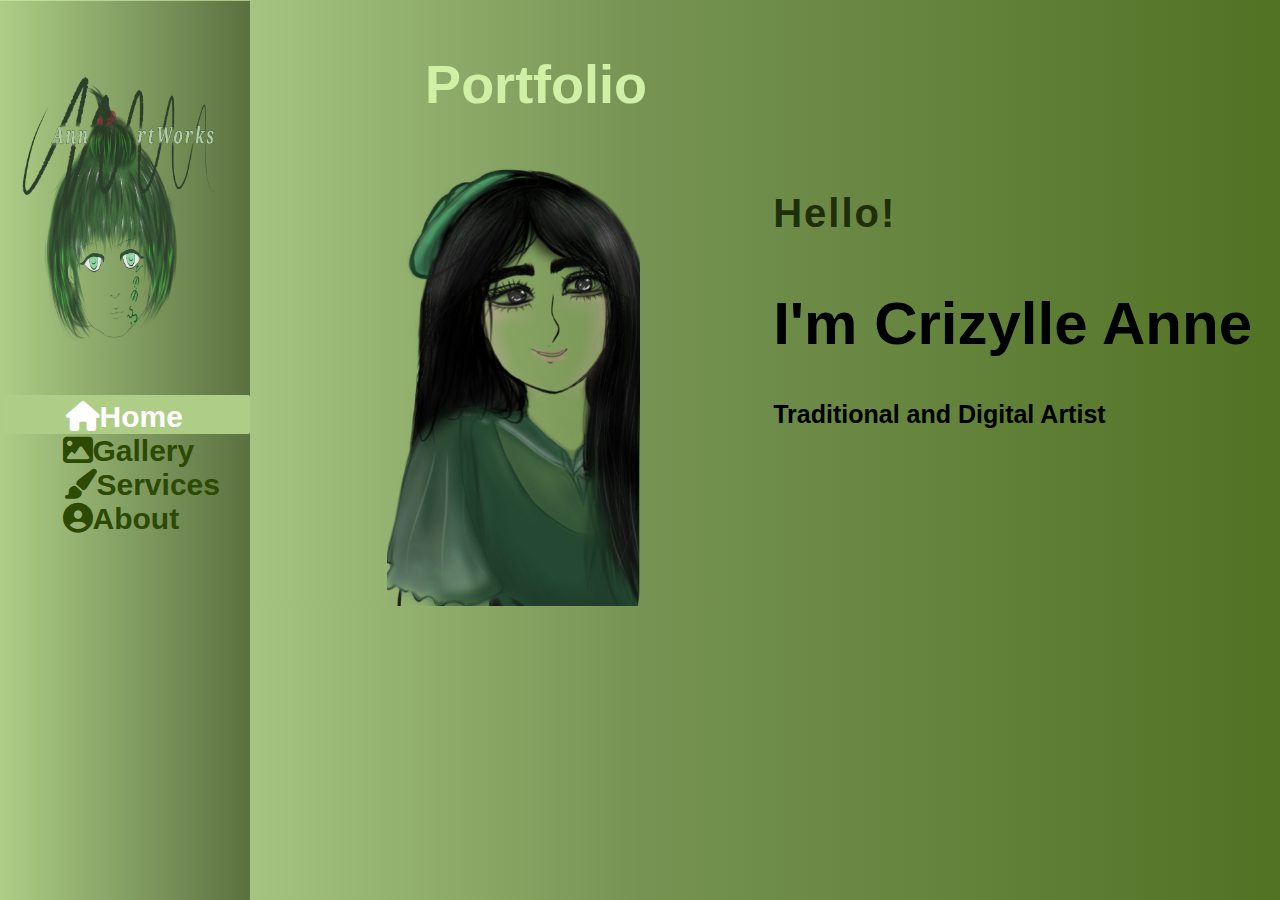
<file: index.html>
<!DOCTYPE html>
    <html lang="en">
    <head>
        <meta charset="UTF-8">
        <meta http-equiv="X-UA-Compatible" content="IE=edge">
        <meta name="viewport" content="width= device-width, initial scale=1.0">
        <title>HOME Page</title>
        <link rel="stylesheet" href="https://cdnjs.cloudflare.com/ajax/libs/font-awesome/6.2.1/css/all.min.css" integrity="sha512-MV7K8+y+gLIBoVD59lQIYicR65iaqukzvf/nwasF0nqhPay5w/9lJmVM2hMDcnK1OnMGCdVK+iQrJ7lzPJQd1w==" crossorigin="anonymous" referrerpolicy="no-referrer" />
        <link rel="stylesheet" href="https://cdnjs.cloudflare.com/ajax/libs/font-awesome/6.2.1/css/all.min.css">

        <link rel="stylesheet" href="welcome_page_stylesheet.css">
    </head>
  <body>
    <div class="logo">
        <h2>Portfolio</h2>
          </div>
    
        <header>

            <div id="Sidebar"  class="sidebar">
              <img src="images/green.png">
                <a href="index.html" class="active" ><i class="fa-solid fa-house"></i>Home</a>
                <a href="portfolio_image.html"><i class="fa-solid fa-image"></i>Gallery</a>
                <a href="Services Page.html"> <i class="fa-solid fa-paintbrush"></i></i>Services</a>
                <a href="ABOUT PAGE.html"><i class="fa-solid fa-circle-user"></i>About</a>
              </div>

                  </div>
              </div>
        </header>
    
   
 
    <div id="Container"  class="container">
         
           <img src="images/cas.png" alt="" class="responsive">
  
         
    <div class="box">
         <h4>Hello!</h4>
        <h1>I'm Crizylle Anne</h1>
        <h5>Traditional and Digital Artist</h5>
    </div>
    </div>
</div>

</body>
<script>
   
    function myFunction() {
  var x = document.getElementById("Sidebar");
  if (x.className === "Sidebar") {
    x.className += " responsive";
  } else {
    x.className = "Sidebar";
  }
}
</script>

</html>
</file>
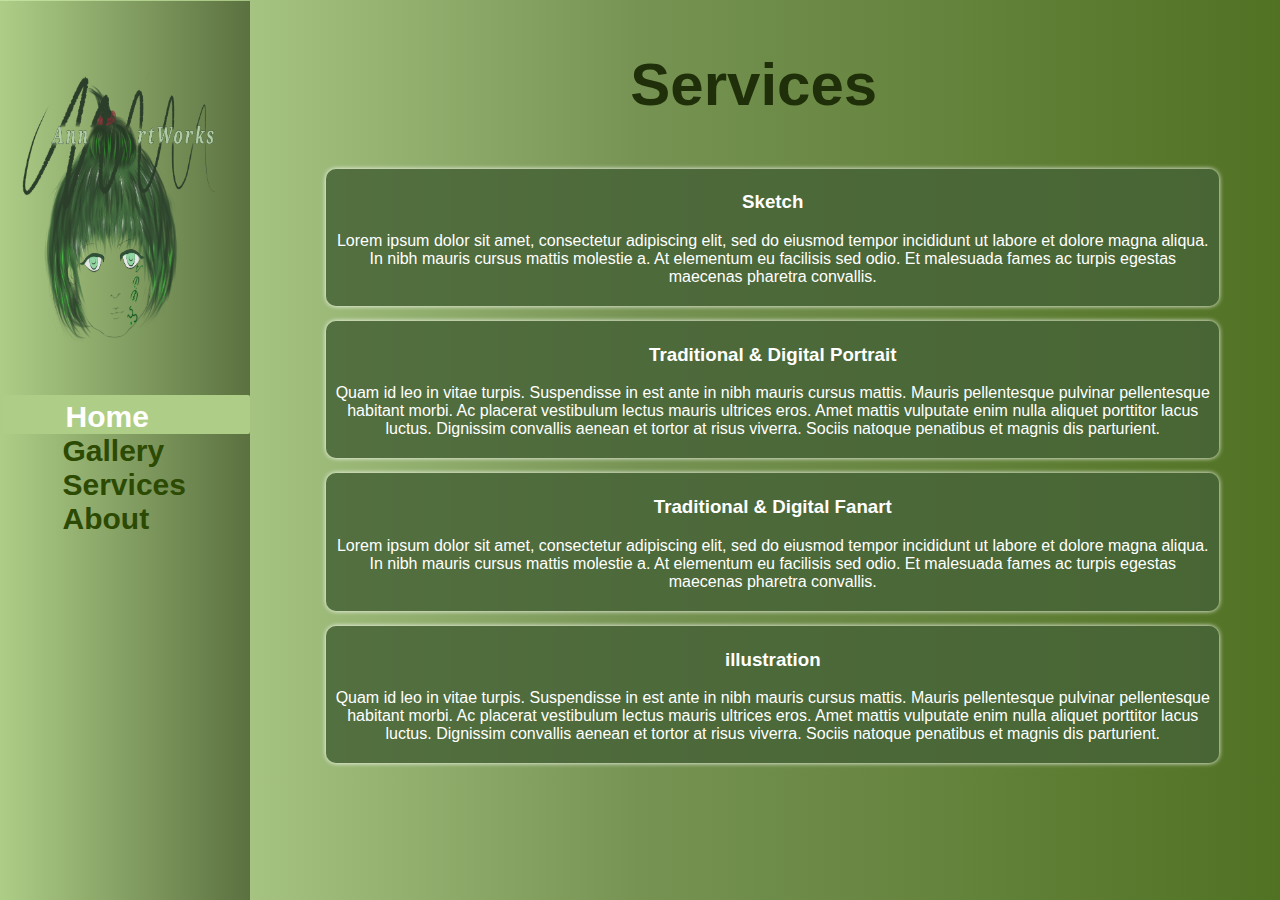
<file: Services Page.html>
<!DOCTYPE html>
<html>
    <head>
        <meta charset="UTF-8">
        <meta http-equiv="X-UA-Compatible" content="IE=edge">
        <meta name="viewport" content="width= device-width, initial scale=1.0">
        <title>Services</title>
         <link rel="stylesheet" href="https://cdnjs.cloudflare.com/ajax/libs/font-awesome/6.2.1/css/all.min.css" integrity="sha512-MV7K8+y+gLIBoVD59lQIYicR65iaqukzvf/nwasF0nqhPay5w/9lJmVM2hMDcnK1OnMGCdVK+iQrJ7lzPJQd1w==" crossorigin="anonymous" referrerpolicy="no-referrer" />
		
        <link rel="stylesheet" href="Services Page.css">
    </head>
<body>

<header>

    <div id="Sidebar"  class="sidebar">
      <img src="images/green.png">
        <a href="index.html" class="active" ><i class="fa-solid fa-house"></i>Home</a>
        <a href="portfolio_image.html"><i class="fa-solid fa-image"></i>Gallery</a>
        <a href="Services Page.html"> <i class="fa-solid fa-paintbrush"></i></i>Services</a>
        <a href="ABOUT PAGE.html"><i class="fa-solid fa-circle-user"></i>About</a>
      </div>

          </div>
      </div>
</header>
</div>

<div class="box">
    <h2>Services</h2>
    <div class="card">
        <i class="fa-solid fa-bell fa-shake"></i>
        <h3>Sketch</h3>
       
            <p>Lorem ipsum dolor sit amet, consectetur adipiscing elit, 
                sed do eiusmod tempor incididunt ut labore et dolore magna 
                aliqua. In nibh mauris cursus mattis molestie a. At elementum 
                eu facilisis sed odio. Et malesuada fames ac turpis egestas 
                maecenas pharetra convallis. </p>
    </div>

        <div class="card">
            <i class="fa-solid fa-bell fa-shake"></i>
            <h3>Traditional & Digital Portrait</h3>
          
                <p>Quam id leo in vitae turpis. 
                    Suspendisse in est ante in nibh mauris cursus mattis. Mauris
                     pellentesque pulvinar pellentesque habitant morbi. Ac placerat 
                     vestibulum lectus mauris ultrices eros. Amet mattis vulputate
                      enim nulla aliquet porttitor lacus luctus. Dignissim convallis
                      aenean et tortor at risus viverra. Sociis natoque penatibus et
                       magnis dis parturient.</p>
        </div>

        <div class="card">
            <i class="fa-solid fa-bell fa-shake"></i>
            <h3>Traditional & Digital Fanart</h3>
           
                <p>Lorem ipsum dolor sit amet, consectetur adipiscing elit, 
                    sed do eiusmod tempor incididunt ut labore et dolore magna 
                    aliqua. In nibh mauris cursus mattis molestie a. At elementum 
                    eu facilisis sed odio. Et malesuada fames ac turpis egestas 
                    maecenas pharetra convallis. </p>
        </div>
            <div class="card">
                <i class="fa-solid fa-bell fa-shake"></i>
                <h3>illustration</h3>
               
                    <p>Quam id leo in vitae turpis. 
                        Suspendisse in est ante in nibh mauris cursus mattis. Mauris
                         pellentesque pulvinar pellentesque habitant morbi. Ac placerat 
                         vestibulum lectus mauris ultrices eros. Amet mattis vulputate
                          enim nulla aliquet porttitor lacus luctus. Dignissim convallis
                          aenean et tortor at risus viverra. Sociis natoque penatibus et
                           magnis dis parturient.</p>
                </div>
            </div>

</div>
    
       
</body>
<script>
   
    function myFunction() {
  var x = document.getElementById("Sidebar");
  if (x.className === "Sidebar") {
    x.className += " responsive";
  } else {
    x.className = "Sidebar";
  }
}
</script>
</html>
</file>
<file: welcome_page_stylesheet.css>
body{
  font-family: "Lato", sans-serif;
    background: linear-gradient( to right,   #c4e29f,#769353,#517223);
  }
  
    .sidebar {
    left:0;
    top: 1px;
    width:250px;
    height:100%;
    padding-top: 30px;
    background: linear-gradient( to right, #aece87,#5b7140);
  position: fixed;
  }
  .sidebar img{
    height: 40%;
     width: 80%;
     margin-left: 15px;
  }
  
  .sidebar a {
    padding-left: 25%;
    display: block;
    color: #2c4a02;
    font-size: 30px;
    text-decoration: none;
    font-family: "Lato", sans-serif;
    font-weight: bolder;
  }
   
  .sidebar a.active {
    margin-left: 3px;
    border-radius: 2px;
    padding-top: 2%;
    background-color:#aece87;
    color:#ffffff;
  }
  .sidebar a:hover:not(.active) {
    text-align: center;
    margin-left: 3px;
    padding: 1px;
    border-radius: 2px;
    background-color:#b6cf92;
    color: rgb(226, 246, 214);
  }
  
  .logo{
    margin-left: 33%;
    float: left;
    color:#d0f0a5;
    font-weight: bolder;
    font-size:36px;
  }
  .box{
    padding-top: 3px;
    margin-right: 20px;
    float: right;
  }  
  .container img{
     width: 20%; 
     height:20%;
     float: left;
    padding-left:30% ;
     
    }
    
   h1{
    color: #000000;
    margin: 15px 0px 10px;
    font-size: 60px;
    }
    
     h4{
    color:#1f2f09;
    letter-spacing: 2px;
    font-size: 40px; 
      margin-top: 28px;
       
    }
    h5{
      color: #000000;
      font-size: 25px;
      margin-bottom: 50px;
      }
  
  
    footer{
      text-align: center;
      padding-bottom: 200px;
      margin: 2px;
    }
    
  /*mobile view*/
  @media  only screen and (max-width:800px),(max-width:700px),(max-width:600px),
  (max-width:500px),(max-width:480px),(max-width:320px){
    .sidebar {
      top: 1px;
      width:100%;
      height: auto;
      background: linear-gradient( to right, #aece87,#5b7140);
      
    }
    
    .sidebar a {
      padding-left: 40%;
      display: block;
      color: #2c4a02;
      font-size: 15px;
      text-decoration: none;
      font-weight: bolder;
      display: block;
    }
     
    .sidebar a.active {
      margin-left: 3px;
    
      border-radius: 2px;
      padding-top: 3%;
      background-color:#aece87;
      color:#ffffff;
    }
    .sidebar a:hover:not(.active) {
      text-align: center;
      margin-left: 3px;
      padding: 2px;
      border-radius: 2px;
      background-color:#b6cf92;
      color: rgb(226, 246, 214);
    }
    .sidebar img{
      height: 35%;
       width: 30%;
      padding-left: 30%;
    }
    .logo{
     padding-left: 2px;
      width: 30px;
      height: 30px;
      color:#d0f0a5;
      font-weight: bolder;
      font-size:30px;
    }
    .box{
      text-align: center;
      padding-top: 4%;
      margin-right: 20px;
      float: right;
    }  
    .container img{
      padding-top: 60%;
       width: 40%; 
       height:40%;
      padding-left:30% ;
       
      }
  }
</file>
<file: Services Page.css>
body{
    font-family: "Lato", sans-serif;
    background: linear-gradient( to right,   #c4e29f,#769353,#517223);
}

.logo{
    font-family: fantasy;
    font-weight: unset;
    color:#1f2f09;
    font-size: 24px;
}

.sidebar {
    left:0;
    top: 1px;
    width:250px;
    height:100%;
    padding-top: 30px;
    background: linear-gradient( to right, #aece87,#5b7140);
  position: fixed;
  }
  .sidebar img{
    height: 40%;
     width: 80%;
     margin-left: 15px;
  }
  
  .sidebar a {
    padding-left: 25%;
    display: block;
    color: #2c4a02;
    font-size: 30px;
    text-decoration: none;
    font-weight: bolder;
  }
   
  .sidebar a.active {
    margin-left: 3px;
    border-radius: 2px;
    padding-top: 2%;
    background-color:#aece87;
    color:#ffffff;
  }
  .sidebar a:hover:not(.active) {
    text-align: center;
    margin-left: 3px;
    padding: 1px;
    border-radius: 2px;
    background-color:#b6cf92;
    color: rgb(226, 246, 214);
  }
  
.box{
    padding-left: 24%;
    height: auto;
    width: 70%;
}
.card{
	width: 100%;
    margin: 15px;
    padding: 4px;
	background:rgba(70, 99, 55, 0.852);
    color: white;
	border-radius: 10px;
	text-align: center;
    border-radius: 10px;
    box-shadow: 0px 0px 5px #ffffff;
    
}
h2{
    color: #1f2f09;
    text-align: center;
    font-size: 60px;
    font-weight: bolder;
}
/*mobile view*/
@media  only screen and (max-width:800px),(max-width:700px),(max-width:600px),
(max-width:500px),(max-width:500px),(max-width:320px){
    .sidebar {
        top: 1px;
        width:100%;
        height: auto;
        background: linear-gradient( to right, #aece87,#5b7140);
        
      }
      
      .sidebar a {
        padding-left: 40%;
        display: block;
        color: #2c4a02;
        font-size: 15px;
        text-decoration: none;
        font-weight: bolder;
        display: block;
      }
       
      .sidebar a.active {
        margin-left: 3px;
      
        border-radius: 2px;
        padding-top: 3%;
        background-color:#aece87;
        color:#ffffff;
      }
      .sidebar a:hover:not(.active) {
        text-align: center;
        margin-left: 3px;
        padding: 2px;
        border-radius: 2px;
        background-color:#b6cf92;
        color: rgb(226, 246, 214);
      }
      .sidebar img{
        height: 35%;
         width: 30%;
        padding-left: 30%;
      }
    .box{
        text-align: center;
        padding-left: 13%;
        margin-top: 75%;
    }
    .card{
        width: 100%;

        
    }
}
</file>
